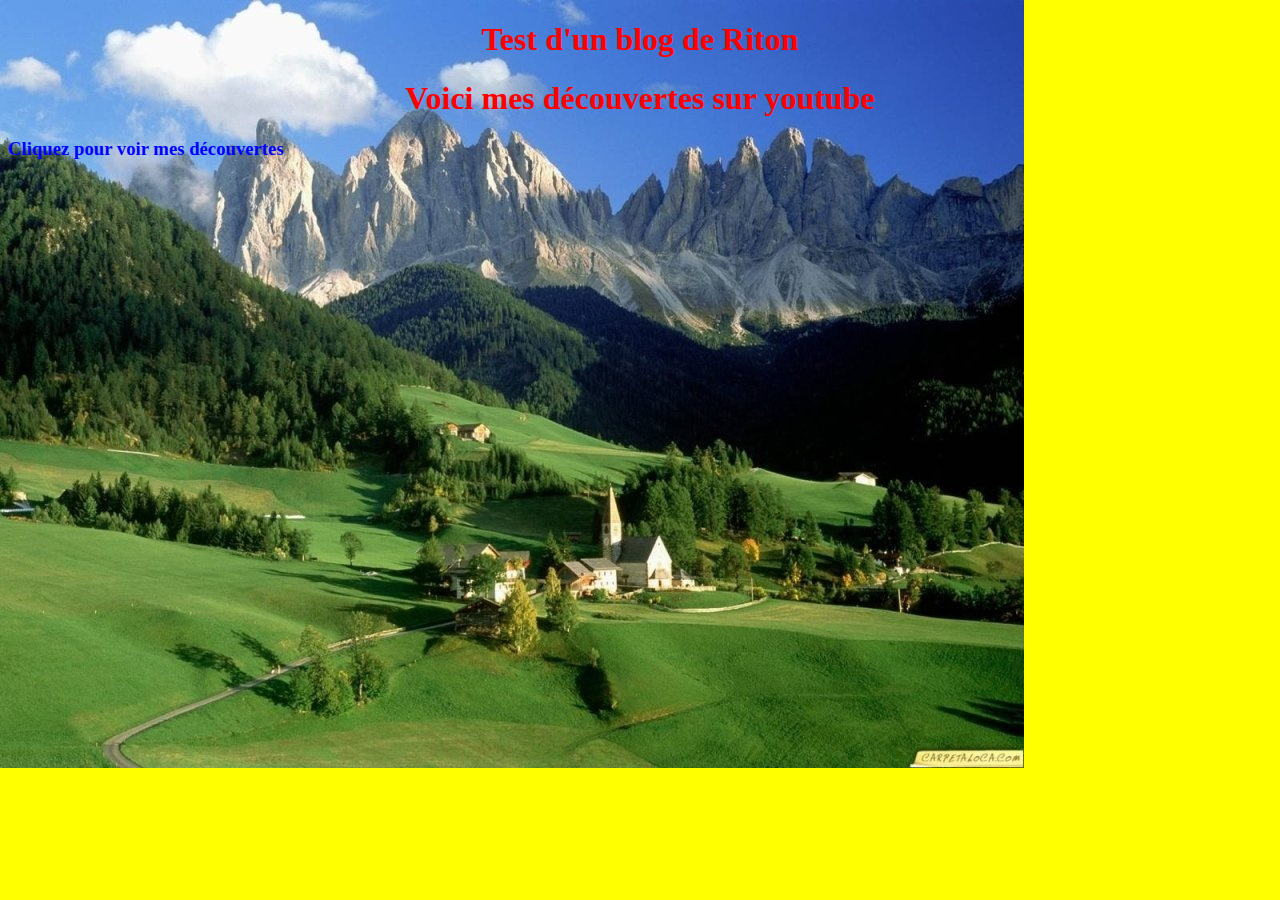
<file: index.html>
<!DOCTYPE html>
<html lang=""en">
<head>
    <meta charset="UTF-8">
    <meta http-equiv=""X-UA-Compatible" contant="Firefox">
    <meta name="viewport" content="width-device-width",initial-scale=1.0">
    <link rel="stylesheet" href="style.css">
</head>
<body>
   <!-- <div class="container"> -->
        <h1>Test d'un blog de Riton</h1>
        <h1>Voici mes découvertes sur youtube</h1>
        <a href="about.html" class="type1"><h3>Cliquez pour voir mes découvertes</h3></a>
   <!-- </div> -->
</body>
</html>
</file>
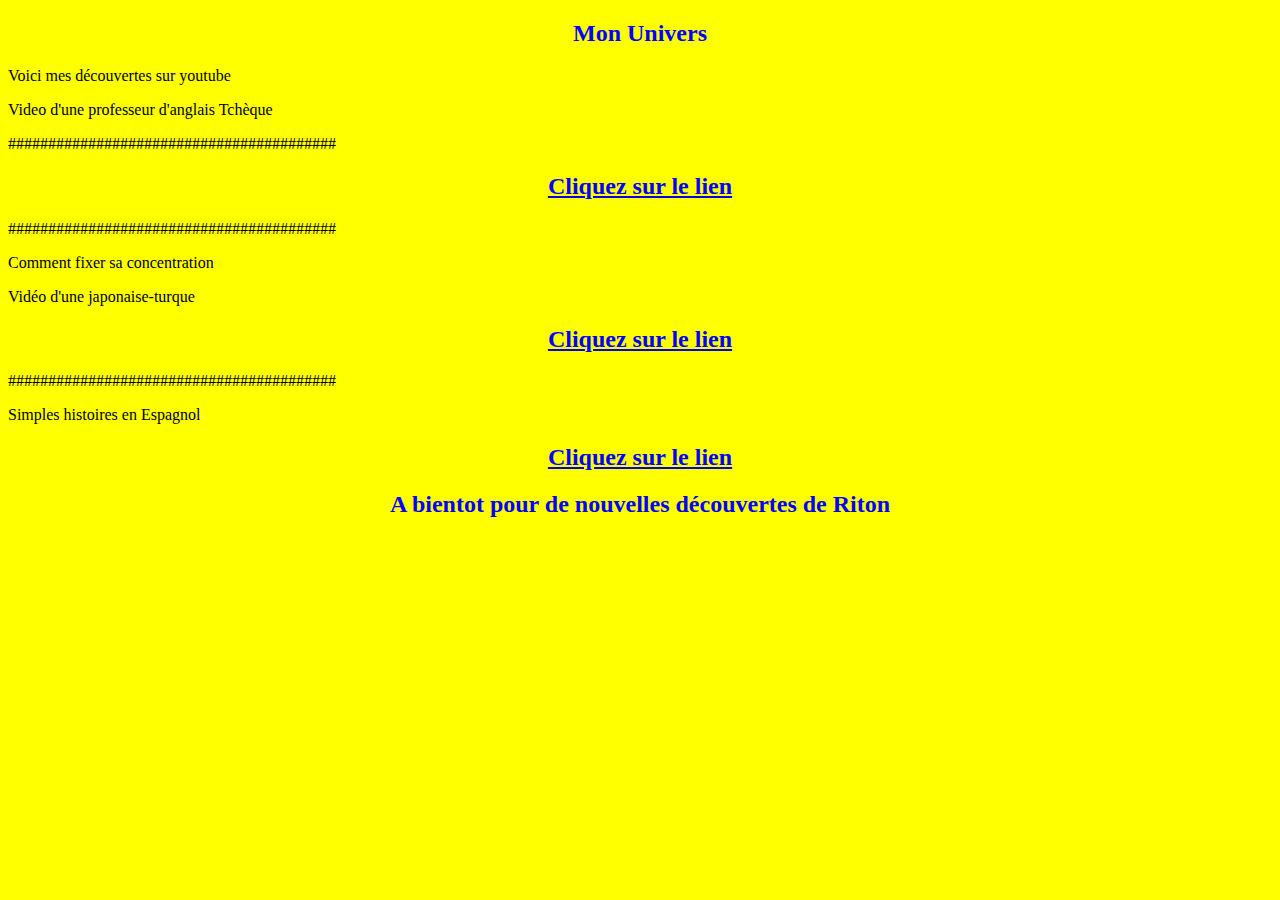
<file: about.html>
<!DOCTYPE html>
<html lang=""en">
<head>
    <meta charset="UTF-8">
    <meta http-equiv=""X-UA-Compatible" content="Firefox">
    <meta name="viewport" content="width-device-width",initial-scale=1.0">
    <link rel="stylesheet" href="style2.css">
</head>
<body>
    
        <h2>Mon Univers</h2>
        <p>Voici mes découvertes sur youtube</p>
        <p>Video d'une professeur d'anglais Tchèque </p>
        <p>#########################################</p>
        <a href="https://www.youtube.com/watch?v=INCKvxesNyk"><h2>Cliquez sur le lien</h2></a>
        <p>#########################################</p>
        <p>Comment fixer sa concentration</p>
        <p>Vidéo d'une japonaise-turque </p>
        <a href="https://www.youtube.com/watch?v=ZfTXFEvJSaI"><h2>Cliquez sur le lien</h2></a>
        <p>#########################################</p>
        <p>Simples histoires en Espagnol</p>
        <a href="https://www.youtube.com/watch?v=ZULe0I-hWk4&t=510s"><h2>Cliquez sur le lien</h2></a>
        <p><p><p>
        <h2>A bientot pour de nouvelles découvertes de Riton</h2>
</body>
</html>
</file>
<file: style.css>
h1 {
	color: red;
    text-align: center;
}

h2 {
	color: yellow;
    text-align: center;
}
h3 {
     color: blue;
     text-align: left;
     vertical-align: bottom;
}
a.type1 {color:red;text-decoration: none;}
a.type1:visited {color: blue; text-decoration: underline;}
body {
	background-image:url(montagne.jpg);
	background-repeat:no-repeat;
	background-color: yellow;
	#btn {
		font-size: 25px;
		button:center;

	}
}
</file>
<file: style2.css>
h2 {
        color: blue;
    text-align: center;
}
body {
background-color:rgb(255,255,0);
}
</file>
